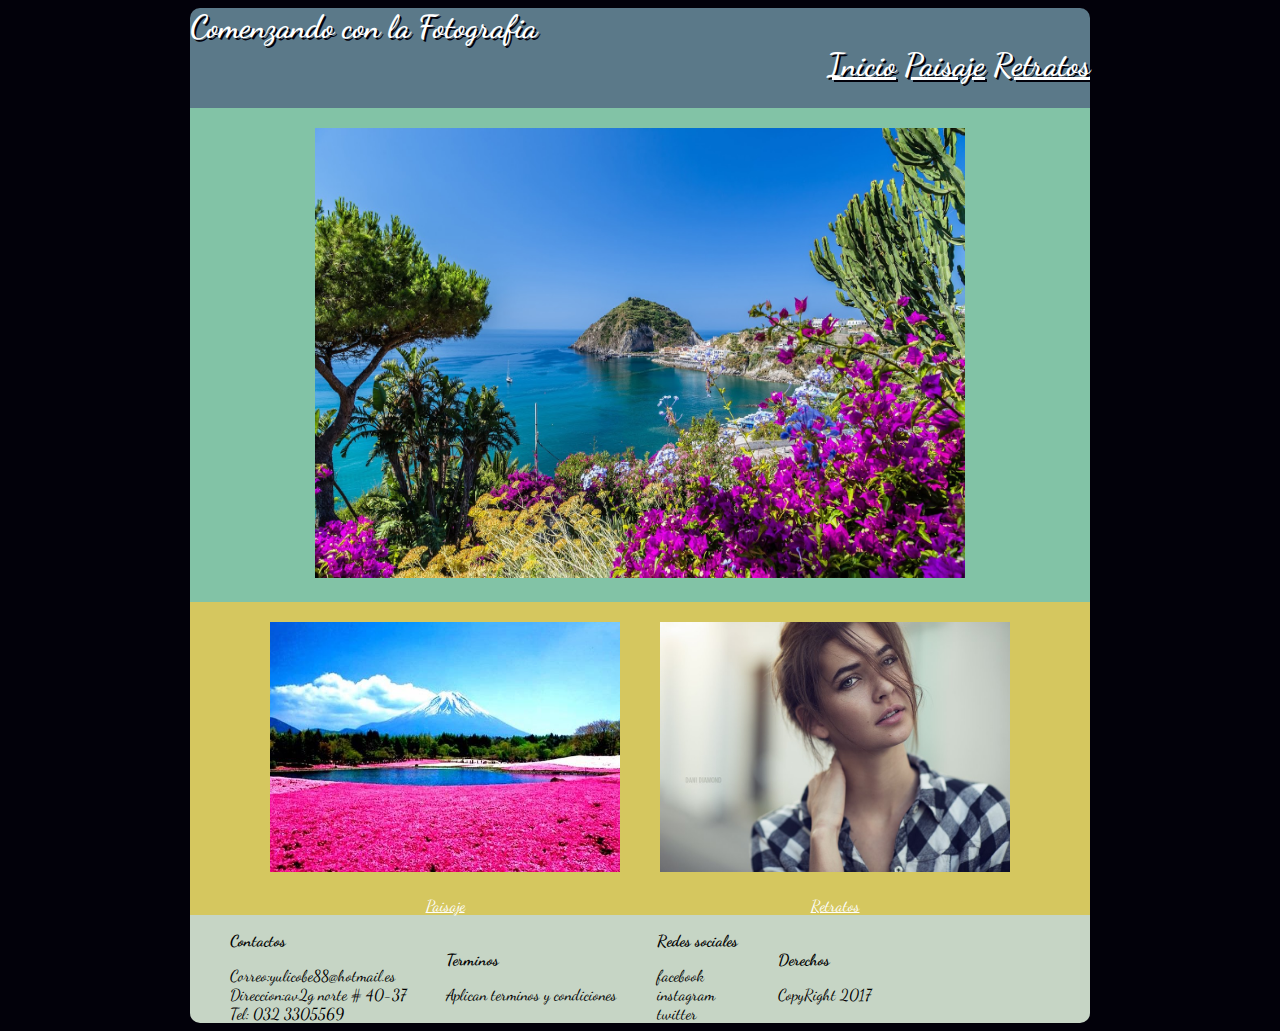
<file: index.html>
<!DOCTYPE html>
<html>
    <head>
        <meta charset="utf-8">
        <meta name="viewport" content="width=device-width, user-scalable=no, initial-scale=1.0">
        <title>Evaluacion final css</title>
        <link rel="stylesheet" href="css/estilos.css">
        <link href='https://fonts.googleapis.com/css?family=Dancing Script' rel='stylesheet'>
<style>
body {
    font-family: 'Dancing Script';font-size: 16px;

}
</style>
    </head>
    <body link="white" bgcolor="#02010a">
<center>
      <div align-items="center">
      <div class="contenido"id= "contenido">
      <header>
        <div class="menu">
          <h1>
          <div class="title">Comenzando con la Fotografia</div>

          <div class="links">
            <a href="#" target="_self">Inicio</a>
            <a href="paisajes.html" target="_self">Paisaje</a>
            <a href="retratos.html" target="_self">Retratos</a>
            </div>
          </h1>
        </div>
      </header>
      <div style="text-align: center;">
      <div class="bloque1">
        <picture>
          <img src="img/2.jpg"alt="2.jpg" title="2.jpg" class="img1" style="padding: 20px">
        </picture>
      </div>
      </div>
      <div class="contenedor" >
        <div  class="bloque2">
          <div class="bloque2rota">
            <img src="img/1.jpg" class="img2" style="margin:20px;">
          </div>
          <div><a href="paisajes.html" target="_self">Paisaje</a></div>
        </div>
        <div  class="bloque2">
          <div class="bloque2trans" >
            <img src="img/3.jpg"alt="3.jpg" title="3.jpg" class="img2" style=" margin:20px;" >
          </div>
          <div><a href="retratos.html" target="_self">Retratos</a></div>
        </div>
    </div>
    <div class="footer" style="width:100%;">
         <div class="footeritem">
          <footer><p><b>Contactos</b></p></footer>
          <footer>Correo:yulicobe88@hotmail.es</footer>
          <footer>Direccion:av2g norte # 40-37</footer>
          <footer>Tel: 032 3305569</footer>
        </div>
        <div class="footeritem">
          <footer><b><p>Terminos</b></p></footer>
          <footer>Aplican terminos y condiciones</footer>
        </div>
        <div class="footeritem">
          <footer><b><p>Redes sociales</b></p></footer>
          <footer>facebook</footer>
          <footer>instagram</footer>
          <footer>twitter</footer>
        </div>
        <div class="footeritem">
          <footer><b><p>Derechos</b></p></footer>
          <footer>CopyRight 2017</footer>
        </div>
    </div>
  </div>
  </div>
</center>
          </body>
      </html>
</file>
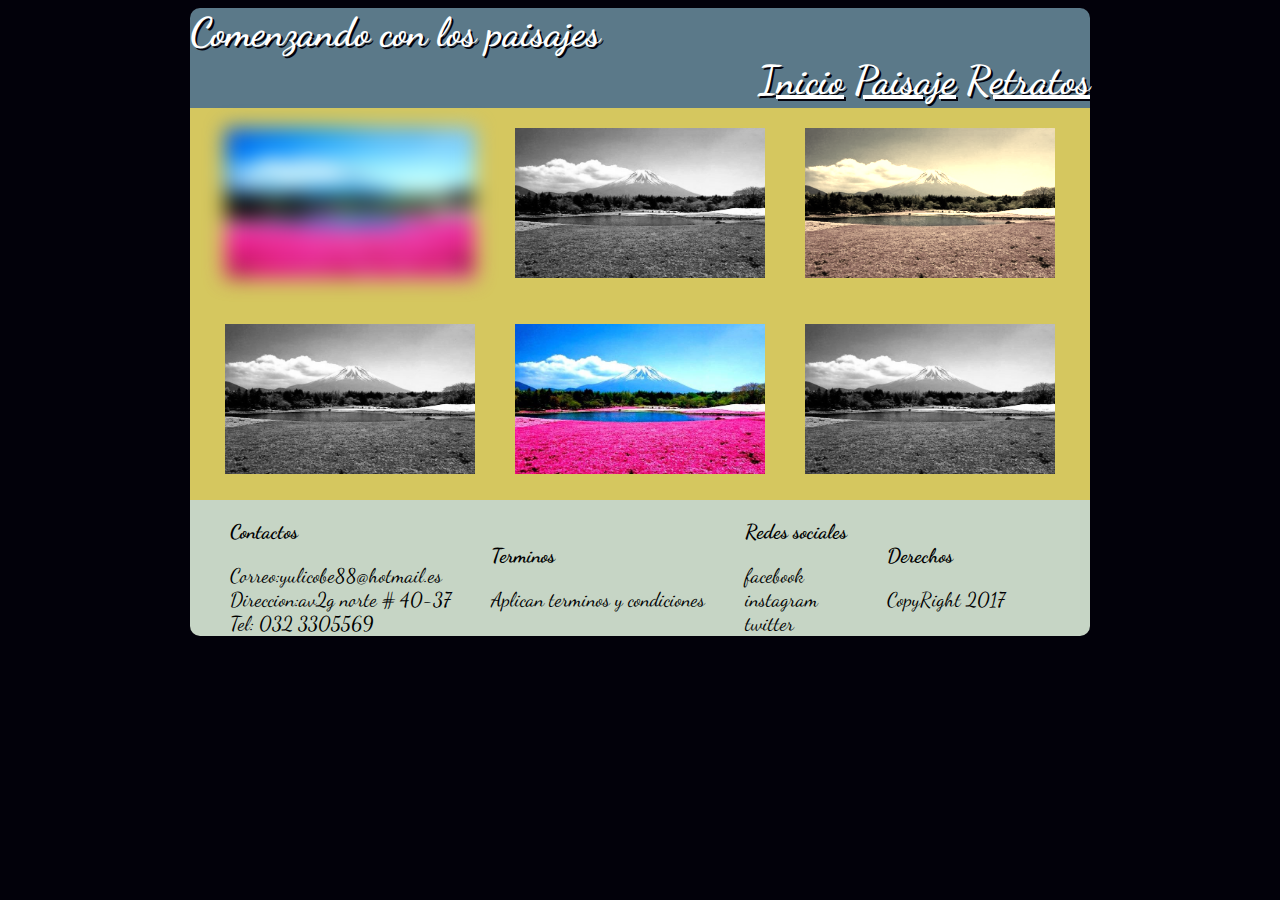
<file: paisajes.html>
<!DOCTYPE html>
<html>
    <head>
        <meta charset="utf-8">
        <meta name="viewport" content="width=device-width,user-scalable=no">
        <title>Evaluacion final css</title>
        </style>
        <link rel="stylesheet" href="css/estilos-paisajes.css">
        <link href='https://fonts.googleapis.com/css?family=Dancing Script' rel='stylesheet'>
   <style>
  body {
    font-family: 'Dancing Script';font-size: 20px;
     }
   </style>
 </head>
 <body link="white" bgcolor="#02010a">
   <center>
   <div align-items="center">
   <div class="contenido"id= "contenido">
   <header>
     <div class="menu">
       <h1>
       <div class="title">Comenzando con los paisajes</div>

       <div class="links">
         <a href="index.html" target="_self">Inicio</a>
         <a href="paisajes.html" target="_self">Paisaje</a>
         <a href="retratos.html" target="_self">Retratos</a>
         </div>
           </div>
          </h1>

      </header>
          
          <div class="contenedor">
            <div class="bloque1" style="text-align: center">
                <img class="imagen" src="img/1.jpg" >
            </div>
            <div class="bloque2" style="text-align: center">
                <img class="imagen2" src="img/1.jpg">
            </div>
            <div class="bloque3" style="text-align: center">
                <img class="imagen3"src="img/1.jpg" >
            </div>
            <div class="bloque4" style="text-align: center">
                <img class="imagen2" src="img/1.jpg">
            </div>
            <div class="bloque5" style="text-align: center">
                <img src="img/1.jpg" class="imagen4" >
            </div>
            <div class="bloque6" style="text-align: center">
                <img class="imagen2" src="img/1.jpg"">
            </div>
         </div>

         <div class="footer" style="width:100%;">
          <div class="footeritem">
            <footer><p><b>Contactos</b></p></footer>
            <footer>Correo:yulicobe88@hotmail.es</footer>
            <footer>Direccion:av2g norte # 40-37</footer>
            <footer>Tel: 032 3305569</footer>
          </div> 
          <div class="footeritem">
            <footer><b><p>Terminos</b></p></footer>
            <footer>Aplican terminos y condiciones</footer>
          </div>
          <div class="footeritem">
            <footer><b><p>Redes sociales</b></p></footer>
            <footer>facebook</footer>
            <footer>instagram</footer>
            <footer>twitter</footer>
          </div>
          <div class="footeritem">
            <footer><b><p>Derechos</b></p></footer>
            <footer>CopyRight 2017</footer>
          </div>
        </div>
        
      </div>
    </div>
</div>
</center>
            </body>
        </html>
</file>
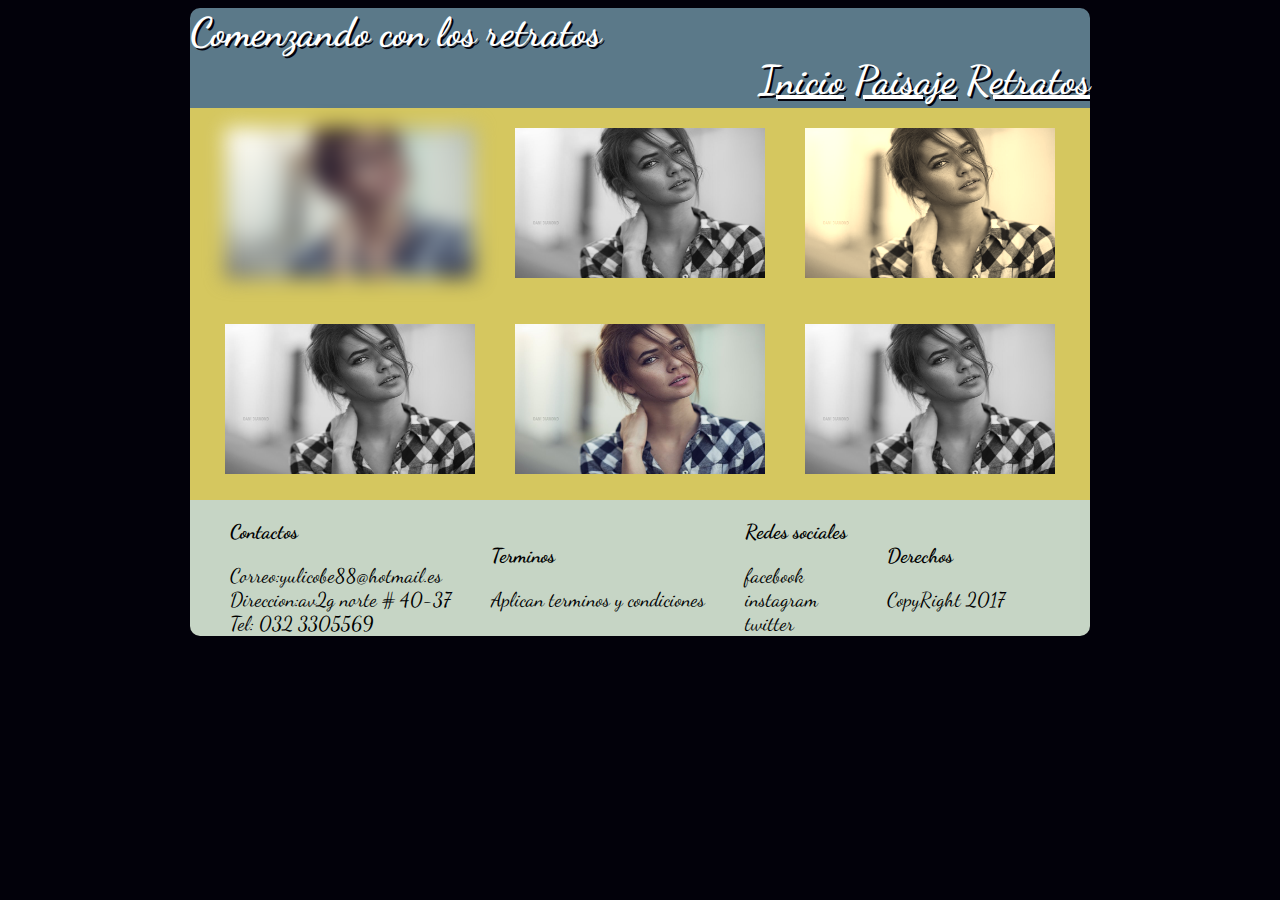
<file: retratos.html>
<!DOCTYPE html>
<html>
    <head>
        <meta charset="utf-8">
        <meta name="viewport" content="width=device-width,user-scalable=no">
        <title>Evaluacion final css</title>
        <link rel="stylesheet" href="css/estilos-retratos.css">
        <link href='https://fonts.googleapis.com/css?family=Dancing Script' rel='stylesheet'>
   <style>
    body {
    font-family: 'Dancing Script';font-size: 20px;
    }
   </style>
    </head>
    <body link="white" bgcolor="#02010a">
      <center>
      <div align-items="center">
      <div class="contenido"id= "contenido">
      <header>
        <div class="menu">
          <h1>
          <div class="title">Comenzando con los retratos</div>

          <div class="links">
            <a href="index.html" target="_self">Inicio</a>
            <a href="paisajes.html" target="_self">Paisaje</a>
            <a href="retratos.html" target="_self">Retratos</a>
            </div>
              </div>
          </h1>

      </header>
      <div class="contenedor">
        <div class="bloque1" style="text-align: center">
            <img class="imagen" src="img/3.jpg" >
        </div>
        <div class="bloque2" style="text-align: center">
            <img class="imagen2"src="img/3.jpg" >
        </div>
        <div class="bloque3" style="text-align: center">
            <img class="imagen3"src="img/3.jpg" >
        </div>
        <div class="bloque4" style="text-align: center">
            <img class="imagen2"src="img/3.jpg" >
        </div>
        <div class="bloque5" style="text-align: center">
            <img class="imagen4"src="img/3.jpg" >
        </div>
        <div class="bloque6" style="text-align: center">
            <img class="imagen2"src="img/3.jpg" >
        </div>
     </div>
      <div class="footer" style="width:100%;">
          <div class="footeritem">
            <footer><p><b>Contactos</b></p></footer>
            <footer>Correo:yulicobe88@hotmail.es</footer>
            <footer>Direccion:av2g norte # 40-37</footer>
            <footer>Tel: 032 3305569</footer>
          </div> 
          <div class="footeritem">
            <footer><b><p>Terminos</b></p></footer>
            <footer>Aplican terminos y condiciones</footer>
          </div>
          <div class="footeritem">
            <footer><b><p>Redes sociales</b></p></footer>
            <footer>facebook</footer>
            <footer>instagram</footer>
            <footer>twitter</footer>
          </div>
          <div class="footeritem">
            <footer><b><p>Derechos</b></p></footer>
            <footer>CopyRight 2017</footer>
          </div>
        </div>
   </div>
     </div>
     </div>
            </body>
        </html>
</file>
<file: css/estilos.css>
h1{
  background-color: #5b7989;
  border-top-left-radius: 10px;
  border-top-right-radius: 10px;
  height: 100px;
  color: white;
  text-shadow: 2px 2px #02010a;
  padding: 0px;
  margin: 0px;

}

header{
    animation-duration: 3s;
    animation-name: slidein;
}

@keyframes slidein {
    0%   {margin-top: 150%;}
    60%  {margin-top: -5%;}
    100% {margin-top: 0%;}
}

.menu h1 a:visited{
    background-color: #5b7989;
    border-top-left-radius: 10px;
    border-top-right-radius: 10px;
    height: 100px;
    color: white;
    text-shadow: 2px 2px #02010a;
    padding: 0px;
    margin: 0px;
    text-decoration: none;
}

.contenido{
  align-items: center;
  width: 900px;
  background-color: #02010a;
}

.bloque1 {
  color: #FF0000;
  background-color: #82c3a6;
  order: 1;
}

.bloque2trans {
  color:#82c3a6 ;
  order: 2;
}

.bloque2trans:hover {
  transform: translate(20px,5px);
  border: 2px
}

.bloque2rota {
  border: 1px;
  color: #d5c75f ;
  background-color: #d5c75f;
  order: 2;
}

.bloque2rota :hover{
  transform: rotate(10deg);
  border: 2px;
}

.bloque3 {
  border: 1px;
  background-color: #d5c75f;
  order: 3;
}

.contenedor{
  justify-content: center;
  align-items: center;
  text-align: center;
  display: -webkit-flex;
  display: flex;
  -webkit-flex-wrap: wrap;
  flex-wrap: wrap;
  -webkit-align-content: center;
  align-content: center;
  background-color: #d5c75f;
}

.footer{
  justify-content: left;
  align-items: center;
  text-align: center;
  display: -webkit-flex;
  display: flex;
  -webkit-flex-wrap: wrap;
  flex-wrap: wrap;
  -webkit-align-content: center;
  align-content: center;
  border-bottom-left-radius: 10px;
  border-bottom-right-radius: 10px;
  background-color: #C6d5c5;
}

.title{
  text-align: left;
}

.links{
  text-align: right;
}

.img1{
    width: 650px;
    height: 450px;
}

.img2{
    width: 350px;
    height: 250px;
}

.footeritem{
  height: 100%;
  margin-left: 40px;
  text-align: initial;
}

@media only screen and (max-width:850px){
  /*para telefono*/
  .contenido{
      align-items: center;
      width: 100%;
      background-color: #02010a;
  }

  .title{
      text-align: center;
  }

  .links{
    text-align: center;
  }

  .img1{
    max-width: 350px;
    max-height: 250px;
  }

  .img2{
    max-width: 100%;
    max-height: 100%;

  }

  .bloque2{
    max-width: 100%;
    max-height: 100%;
  }

  .footeritem{
    width: 100%;
  }
}
</file>
<file: css/estilos-paisajes.css>
h1{
  background-color: #5b7989;
  border-top-left-radius: 10px;
  border-top-right-radius: 10px;
  height: 100px;
  color: white;
  text-shadow: 2px 2px #02010a;
  padding: 0px;
  margin: 0px;

}

header{
  animation-duration: 3s;
  animation-name: slidein;
}

@keyframes slidein {
  0%   {margin-top: 150%;}
  60%  {margin-top: -5%;}
  100% {margin-top: 0%;}
}

.menu h1 a:visited{
  background-color: #5b7989;
  border-top-left-radius: 10px;
  border-top-right-radius: 10px;
  height: 100px;
  color: white;
  text-shadow: 2px 2px #02010a;
  padding: 0px;
  margin: 0px;
  text-decoration: none;
}

.contenido{
    align-items: center;
    width: 900px;
    background-color: #02010a;
}

.imagen{
  -webkit-filter:blur(10px);
  filter: blur(10px);
  box-shadow: 2px;
  color: #02010a;
  width: 250px;
  height: 150px;
}

.imagen2{
  -webkit-filter:grayscale(100%);
  filter: grayscale(100%);
  box-shadow: 2px;
  color:#02010a;
  width: 250px;
  height: 150px;
}

.imagen3{
  -webkit-filter:sepia(90%);
  filter: sepia(90%);
  box-shadow: 2px;
  color:#02010a;
  width: 250px;
  height: 150px;
}

.imagen4{
  width: 250px;
  height: 150px;
}

.bloque1 {
  color: #FF0000;
  background-color: #d5c75f;
  order: 1;
  margin: 20px;
}

.bloque2{
  border: 1px;
  background-color: #d5c75f;
  order: 2;
  margin: 20px;
  }

.bloque3 {
  border: 1px;
  background-color: #d5c75f;
  order: 3;
  margin: 20px;
}

.bloque4 {
  border: 1px;
  background-color: #d5c75f;
  order: 4;
  margin: 20px;

}

.bloque5 {
  border: 1px;
  background-color: #d5c75f;
  order: 5;
  margin: 20px;
}

.bloque6 {
  border: 1px;
  background-color: #d5c75f;
  order: 6;
  margin: 20px;
}

.contenedor{
  justify-content: center;
  align-items: center;
  text-align: center;
  display: -webkit-flex;
  display: flex;
  -webkit-flex-wrap: wrap;
  flex-wrap: wrap;
  -webkit-align-content: center;
  align-content: center;
  background-color: #d5c75f;
}

.footer{
  justify-content: left;
  align-items: center;
  text-align: center;
  display: -webkit-flex;
  display: flex;
  -webkit-flex-wrap: wrap;
  flex-wrap: wrap;
  -webkit-align-content: center;
  align-content: center;
  border-bottom-left-radius: 10px;
  border-bottom-right-radius: 10px;
  background-color: #C6d5c5;
}

.title{
      text-align: left;
}

.links{
    text-align: right;
}

.footeritem{
  height: 100%;
  margin-left: 40px;
  text-align: initial;

}

@media only screen and (max-width:850px){
  /*para telefono*/
  .contenido{
      align-items: center;
      width: 100%;
      background-color: #02010a;
  }

  .title{
      text-align: center;
  }

  .links{
    text-align: center;
  }

  .img1{
    max-width: 350px;
    max-height: 250px;
  }

  .img2{
    max-width: 100%;
    max-height: 100%;
  }

  .bloque1{
    max-width: 100%;
    max-height: 100%;
  }

  .bloque2{
    max-width: 100%;
    max-height: 100%;
  }

  .footeritem{
    width: 100%;
  }

  .imagen{
    width: 100%;
    height: 100%;
  }

  .imagen2{
    width: 100%;
    height: 100%;
  }

  .imagen3{
    width: 100%;
    height: 100%;
  }

  .imagen4{
    width: 100%;
    height: 100%;
  }
}
</file>
<file: css/estilos-retratos.css>
h1{
  background-color: #5b7989;
  border-top-left-radius: 10px;
  border-top-right-radius: 10px;
  height: 100px;
  color: white;
  text-shadow: 2px 2px #02010a;
  padding: 0px;
  margin: 0px;

}

header{
    animation-duration: 3s;
    animation-name: slidein;
}

@keyframes slidein {
    0%   {margin-top: 150%;}
    60%  {margin-top: -5%;}
    100% {margin-top: 0%;}
}


.menu h1 a:visited{
  background-color: #5b7989;
  border-top-left-radius: 10px;
  border-top-right-radius: 10px;
  height: 100px;
  color: white;
  text-shadow: 2px 2px #02010a;
  padding: 0px;
  margin: 0px;
  text-decoration: none;
}

.contenido{
    align-items: center;
    text-align: center;
    width: 900px;
    background-color: #02010a;
}

.imagen{
  -webkit-filter:blur(10px);
  filter: blur(10px);
  box-shadow: 2px;
  color:#02010a;
  width: 250px;
  height: 150px;
}

.imagen2{
  -webkit-filter:grayscale(100%);
  filter: grayscale(100%);
  box-shadow: 2px;
  color:#02010a;
  width: 250px;
  height: 150px;
}


.imagen3{
  -webkit-filter:sepia(90%);
  filter: sepia(90%);
  box-shadow: 2px;
  color:#02010a;
  width: 250px;
  height: 150px;
}

.imagen4{
  width: 250px;
  height: 150px;
}

.bloque1 {
  color: #FF0000;
  background-color: #d5c75f;
  order: 1;
  margin: 20px;
}

.bloque2{
  border: 1px;
  background-color: #d5c75f;
  order: 2;
  margin: 20px;
  }

.bloque3 {
  border: 1px;
  background-color: #d5c75f;
  order: 3;
  margin: 20px;
}

.bloque4 {
  border: 1px;
  background-color: #d5c75f;
  order: 4;
  margin: 20px;
}

.bloque5 {
  border: 1px;
  background-color: #d5c75f;
  order: 5;
  margin: 20px;
}

.bloque6 {
  border: 1px;
  background-color: #d5c75f;
  order: 6;
  margin: 20px;
}

.contenedor{
  justify-content: center;
  align-items: center;
  text-align: center;
  display: -webkit-flex;
  display: flex;
  -webkit-flex-wrap: wrap;
  flex-wrap: wrap;
  -webkit-align-content: center;
  align-content: center;
  background-color: #d5c75f;
}

.footer{
  justify-content: left;
  align-items: center;
  text-align: center;
  display: -webkit-flex;
  display: flex;
  -webkit-flex-wrap: wrap;
  flex-wrap: wrap;
  -webkit-align-content: center;
  align-content: center;
  border-bottom-left-radius: 10px;
  border-bottom-right-radius: 10px;
  background-color: #C6d5c5;
}

.title{
      text-align: left;
}

.links{
    text-align: right;
}

.footeritem{
  height: 100%;
  margin-left: 40px;
  text-align: initial;

}

@media only screen and (max-width:850px){
  /*para telefono*/
  .contenido{
      align-items: center;
      width: 100%;
      background-color: #02010a;
  }

  .title{
      text-align: center;
  }

  .links{
    text-align: center;
  }

  .img1{
    width: 100%;
    height: 100%;
  }

  .img2{
    width: 100%;
    height: 100%;
  }

  .bloque1{
    max-width: 100%;
    max-height: 100%;
  }

  .bloque2{
    max-width: 100%;
    max-height: 100%;
  }

  .footeritem{
    width: 100%;
  }

  .imagen{
    width: 100%;
    height: 100%;
  }

  .imagen2{
    width: 100%;
    height: 100%;
  }

  .imagen3{
    width: 100%;
      height: 100%;
  }

  .imagen4{
    width: 100%;
    height: 100%;
  }
}
</file>
